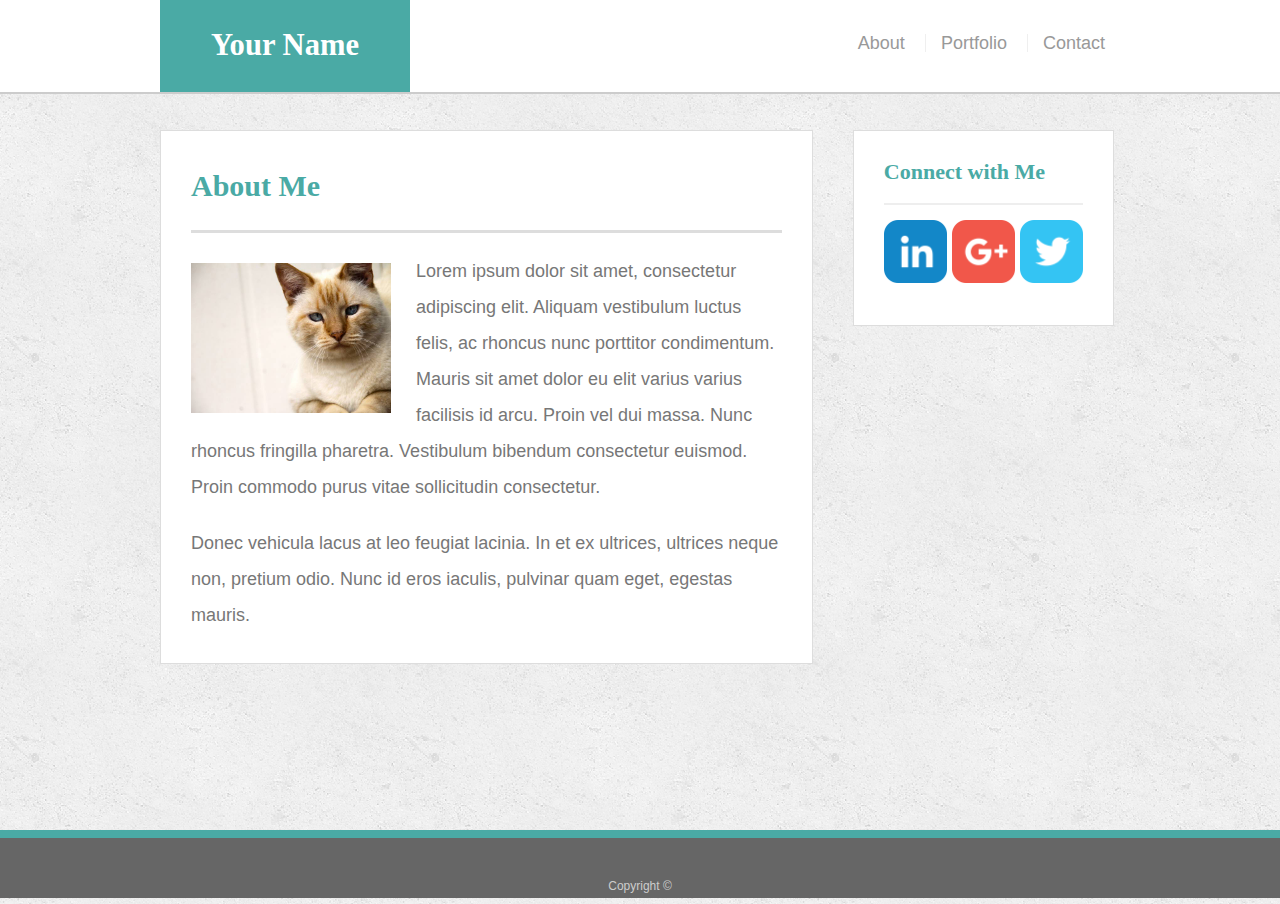
<file: index.html>
<!doctype html>
<html lang="en-us">

<head>
  <meta charset="UTF-8">
  <meta name="viewport" content="width=device-width, initial-scale=1.0">
  <title>About | Your Name</title>
  <link rel="stylesheet" type="text/css" href="assets/css/reset.css">
  <link rel="stylesheet" type="text/css" href="assets/css/style.css">
</head>

<body>

  <header id="masthead">
    <div class="container">
      <a href="index.html" id="logo">Your Name</a>
      <nav>
        <a href="index.html">About</a>
        <a href="portfolio.html">Portfolio</a>
        <a href="contact.html">Contact</a>
      </nav>
    </div>
  </header>

  <div id="main-container" class="container">
    <section class="main-section">
      <h1>About Me</h1>

      <img src="assets/images/cat.jpg" class="auth-image" alt="Your Name">

      <p>Lorem ipsum dolor sit amet, consectetur adipiscing elit. Aliquam vestibulum luctus felis, ac rhoncus nunc porttitor condimentum. Mauris sit amet dolor eu elit varius varius facilisis id arcu. Proin vel dui massa. Nunc rhoncus fringilla pharetra. Vestibulum bibendum consectetur euismod. Proin commodo purus vitae sollicitudin consectetur.</p>

      <p>Donec vehicula lacus at leo feugiat lacinia. In et ex ultrices, ultrices neque non, pretium odio. Nunc id eros iaculis, pulvinar quam eget, egestas mauris.</p>
    </section>
    <section class="sidebar" class="ninesidebar" class="sevensidebar" class="sixsidebar">
      <h2>Connect with Me</h2>
      <div id="socialicon">
        <img src="assets/images/linkedin.png" class="connectimg" alt="linkedin" text-align="left">
        <img src="assets/images/googleplus.png" class="connectimg" alt="google" text-align="center">
        <img src="assets/images/twittericon.png" class="connectimg" alt="twitter" text-align="right">
      </div>
    </section>

  </div>

  <footer>
    <div class="container">
      Copyright &copy; 
    </div>
  </footer>
</body>

</html>
</file>
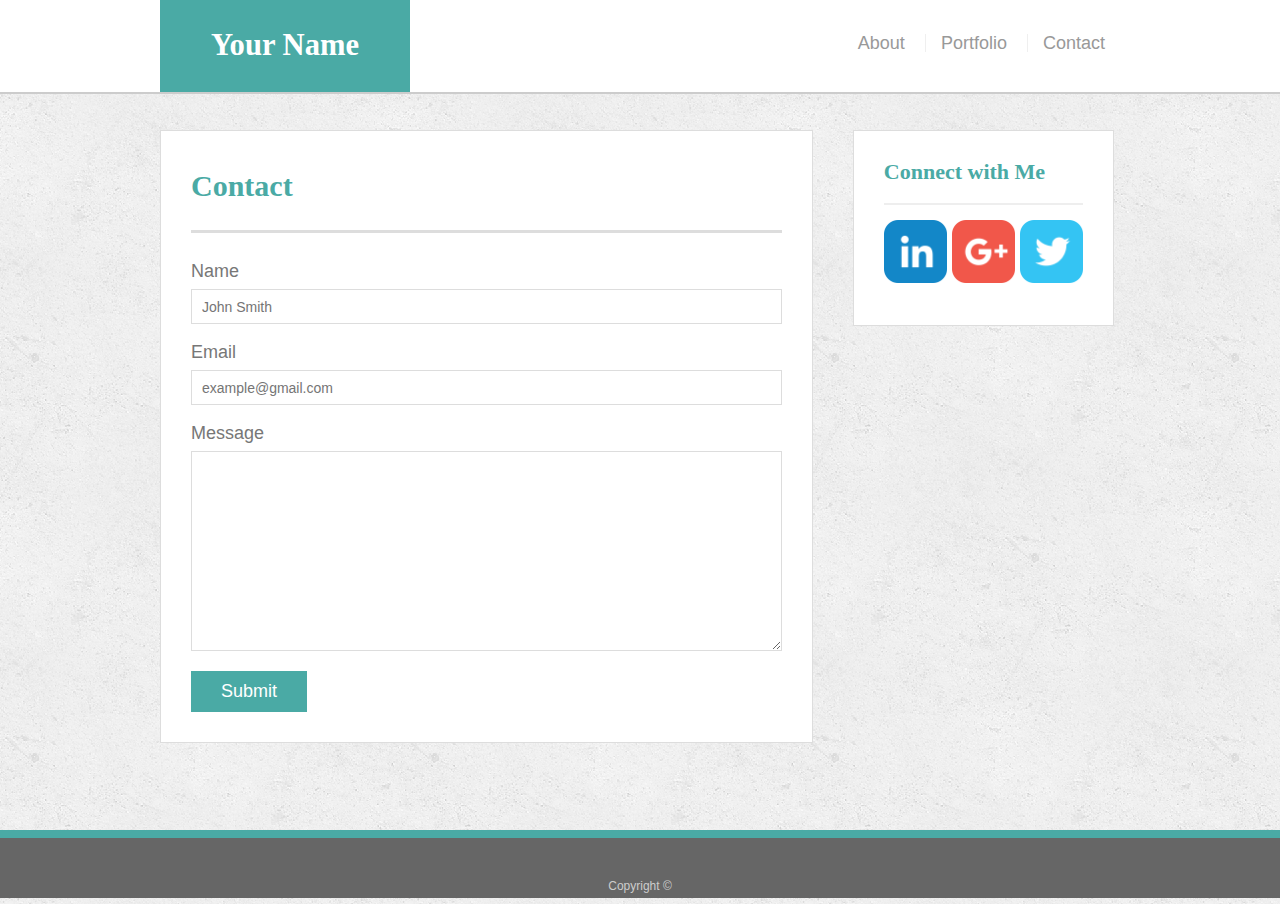
<file: contact.html>
<!doctype html>
<html lang="en-us">

<head>
  <meta charset="UTF-8">
  <meta name="viewport" content="width=device-width, initial-scale=1.0">
  <title>Contact | Your Name</title>
  <link rel="stylesheet" type="text/css" href="assets/css/reset.css">
  <link rel="stylesheet" type="text/css" href="assets/css/style.css">
</head>

<body>

  <header id="masthead">
    <div class="container">
      <a href="index.html" id="logo">Your Name</a>
      <nav>
        <a href="index.html">About</a>
        <a href="portfolio.html">Portfolio</a>
        <a href="contact.html">Contact</a>
      </nav>
    </div>
  </header>

  <div id="main-container" class="container">
    <section class="main-section">
      <h1>Contact</h1>

      <form id="contact-form">
        <ul>
          <li>
            <label for="name">Name</label>
            <input type="text" id="name" name="name" placeholder="John Smith" required="required">
          </li>
          <li>
            <label for="email">Email</label>
            <input type="email" id="email" name="email" placeholder="example@gmail.com" required="required">
          </li>
          <li>
            <label for="message">Message</label>
            <textarea id="message" name="message" required="required"></textarea>
          </li>
        </ul>
        <input type="submit">
      </form>

    </section>
        <section class="sidebar" class="ninesidebar" class="sevensidebar" class="sixsidebar">
          <h2>Connect with Me</h2>
          <div id="socialicon">
            <img src="assets/images/linkedin.png" class="connectimg" alt="linkedin" text-align="left">
            <img src="assets/images/googleplus.png" class="connectimg" alt="google" text-align="center">
            <img src="assets/images/twittericon.png" class="connectimg" alt="twitter" text-align="right">
          </div>
        </section>

  </div>

  <footer>
    <div class="container">
      Copyright &copy; 
    </div>
  </footer>
</body>

</html>
</file>
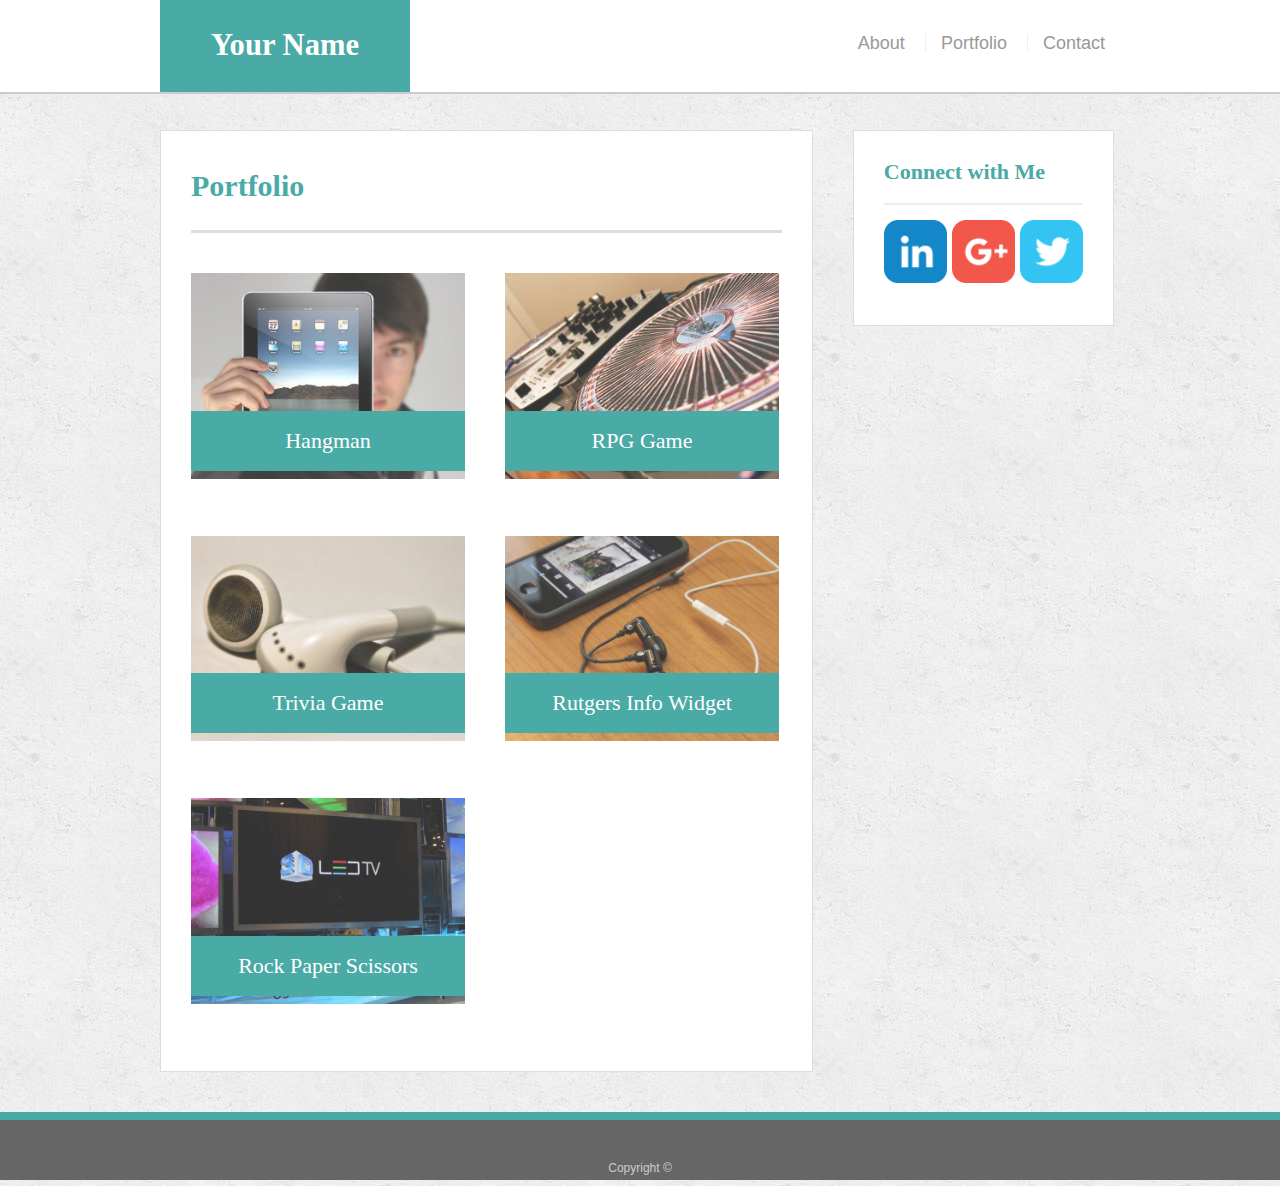
<file: portfolio.html>
<!doctype html>
<html lang="en-us">

<head>
  <meta charset="UTF-8">
  <meta name="viewport" content="width=device-width, initial-scale=1.0">
  <title>Portfolio | Your Name</title>
  <link rel="stylesheet" type="text/css" href="assets/css/reset.css">
  <link rel="stylesheet" type="text/css" href="assets/css/style.css">
</head>

<body>

  <header id="masthead">
    <div class="container">
      <a href="index.html" id="logo">Your Name</a>
      <nav>
        <a href="index.html">About</a>
        <a href="portfolio.html">Portfolio</a>
        <a href="contact.html">Contact</a>
      </nav>
    </div>
  </header>

  <div id="main-container" class="container">
    <section class="main-section">
      <h1>Portfolio</h1>
      <div class="work">
        <img src="assets/images/technics-q-c-640-480-1.jpg" alt="hangman">
        <h3>Hangman</h3>
      </div>
      <div class="work">
        <img src="assets/images/technics-q-c-640-480-2.jpg" alt="RPG Game">
        <h3>RPG Game</h3>
      </div>
      <div class="work">
        <img src="assets/images/technics-q-c-640-480-5.jpg" alt="Trivia Game">
        <h3>Trivia Game</h3>
      </div>
      <div class="work">
        <img src="assets/images/technics-q-c-640-480-7.jpg" alt="Rutgers Info Widget">
        <h3>Rutgers Info Widget</h3>
      </div>
      <div class="work">
        <img src="assets/images/technics-q-c-640-480-9.jpg" alt="Rock Paper Scissors">
        <h3>Rock Paper Scissors</h3>
      </div>

    </section>
    <section class="sidebar" class="ninesidebar" class="sevensidebar" class="sixsidebar">
      <h2>Connect with Me</h2>
      <div id="socialicon">
        <img src="assets/images/linkedin.png" class="connectimg" alt="linkedin" text-align="left">
        <img src="assets/images/googleplus.png" class="connectimg" alt="google" text-align="center">
        <img src="assets/images/twittericon.png" class="connectimg" alt="twitter" text-align="right">
      </div>
    </section>
  </div>

  <footer>
    <div class="container">
      Copyright &copy; 
    </div>
  </footer>
</body>

</html>
</file>
<file: assets/css/style.css>
body {
  font-family: Arial, "Helvetica Neue", Helvetica, sans-serif;
  font-size: 18px;
  line-height: 2em;
  color: #777;
  background: url("../images/concrete_seamless.png");
}

* {
  box-sizing: border-box;
}

/* general */

.container {
  width: 100%;
  max-width: 960px;
  margin: 0 auto;
  clear: both;
}

h1,
h2,
h3,
p {
  margin-bottom: 20px;
}

p:last-child {
  margin-bottom: 0;
}

h1,
h2,
h3 {
  font-family: Georgia, Times, "Times New Roman", serif;
  font-weight: 700;
  color: #4aaaa5;
}

h1 {
  padding-bottom: 20px;
  font-size: 30px;
  line-height: 49px;
  border-bottom: 3px solid #ddd;
}

h2,
h3 {
  font-size: 22px;
}

/* header */

#masthead {
  position: fixed;
  z-index: 99;
  width: 100%;
  margin: 0 0 30px;
  overflow: auto;
  color: #fff;
  background: #fff;
  border-bottom: 2px solid #ccc;
}

#logo {
  float: left;
  width: 250px;
  height: 3em;
  font-family: Georgia, Times, "Times New Roman", serif;
  font-size: 1.7em;
  font-weight: 700;
  line-height: 3em;
  color: #fff;
  text-align: center;
  text-decoration: none;
  background: #4aaaa5;
}

nav {
  float: right;
  margin-top: 25px;
  padding-right: 15px;
}

nav a {
  display: inline-block;
  padding-left: 15px;
  margin-left: 15px;
  line-height: 1em;
  color: #999;
  text-decoration: none;
  border-left: 1px solid #efefef;
}

nav a:first-child {
  border-left: 0 none;
}

/* footer */

footer {
  padding: 30px 0;
  clear: both;
  font-size: 12px;
  color: #fff;
  color: #ccc;
  text-align: center;
  background: #666;
  border-top: 8px solid #4aaaa5;
  height: 50px;
}

h3, h2 {
  padding-bottom: 20px;
  margin-bottom: 15px;
  line-height: 22px;
  border-bottom: 2px solid #eee;
}

/* main */

#main-container {
  padding-top: 130px;
  min-height: calc(100vh - 70px);
}

/*sidebar*/
 
.main-section {
  float: left;
  width: 68%;
  max-width: 760px;
  padding: 30px;
  margin: 0 0px 40px;
  background: #fff;
  border: 1px solid #ddd;
}

.sidebar {
  background: #fff;
  border: 1px solid #ddd;
  padding: 30px;
  margin: 0 0 40px 40px;
  float: left;
}

.connectimg {
  width: 3.5em;

}

/* portfolio page */

.work {
  position: relative;
  float: left;
  width: 274px;
  margin: 20px 0 25px;
  overflow: auto;
}

.work:nth-child(even) {
  margin-right: 40px;
}

.work img {
  width: 100%;
  border: 0 none;
  opacity: 0.8;
}

.work h3 {
  position: absolute;
  bottom: 20px;
  width: 100%;
  padding: 15px;
  margin-bottom: 0;
  font-weight: 300;
  line-height: 30px;
  color: #fff;
  text-align: center;
  background: #4aaaa5;
  border-bottom: 0;
}

.auth-image {
  float: left;
  width: 200px;
  height: auto;
  margin-top: 10px;
  margin-right: 25px;
}

/* contact page */

#contact-form ul {
  margin-bottom: 20px;
}

#contact-form li {
  margin-bottom: 10px;
}

label,
input[type=text],
input[type=email],
textarea {
  display: block;
  width: 100%;
}

input[type=text],
input[type=email],
textarea {
  height: 35px;
  padding: 0 10px;
  font-size: 14px;
  border: 1px solid #ddd;
}

textarea {
  height: 200px;
}

input[type=submit] {
  padding: 10px 30px;
  font-size: 18px;
  color: #fff;
  cursor: pointer;
  background: #4aaaa5;
  border: 0 none;
}


/*optimization for 980px width*/

@media screen and (max-width: 980px) {

  body {
    font-size: 20px;
  }

  .main-section {
    width: 58%;
  }
  .container {
    width: 80%;
  }

  .auth-image {
    width: 100%;
  }
  
  .connectimg {
    width: 3.5em;
  }

}



/*optimization for 768px width*/

@media screen and (max-width: 768px) {

  nav {
    padding-right: 15px;
  }
  
  .main-section {
    clear: both;
    width: 97%;
    max-width: 750px;
    margin: 0 8px 0 8px;
  }

  .container {
    width: 95%;
  }

  .sidebar {
    clear: both;
    width: 97%;
    max-width: 750px;
    margin: 25px 8px 25px 8px;
  }

  .auth-image {
    width: 50%;
  }
  
}



/*optimization for 640px width*/

@media screen and (max-width: 640px) {

  .container {
    width: 100%;
  }
  
  #logo {
    width: 100%;
  }

  nav {
    clear: both;
    width: 100%;
    margin: 2px 15px 20px 10px;
    text-align: center;
    justify-content: space-between;
  }

  .main-section {
    margin-top: 65px;
  }
  
  .auth-image {
    width: 100%;
  }
}
</file>
